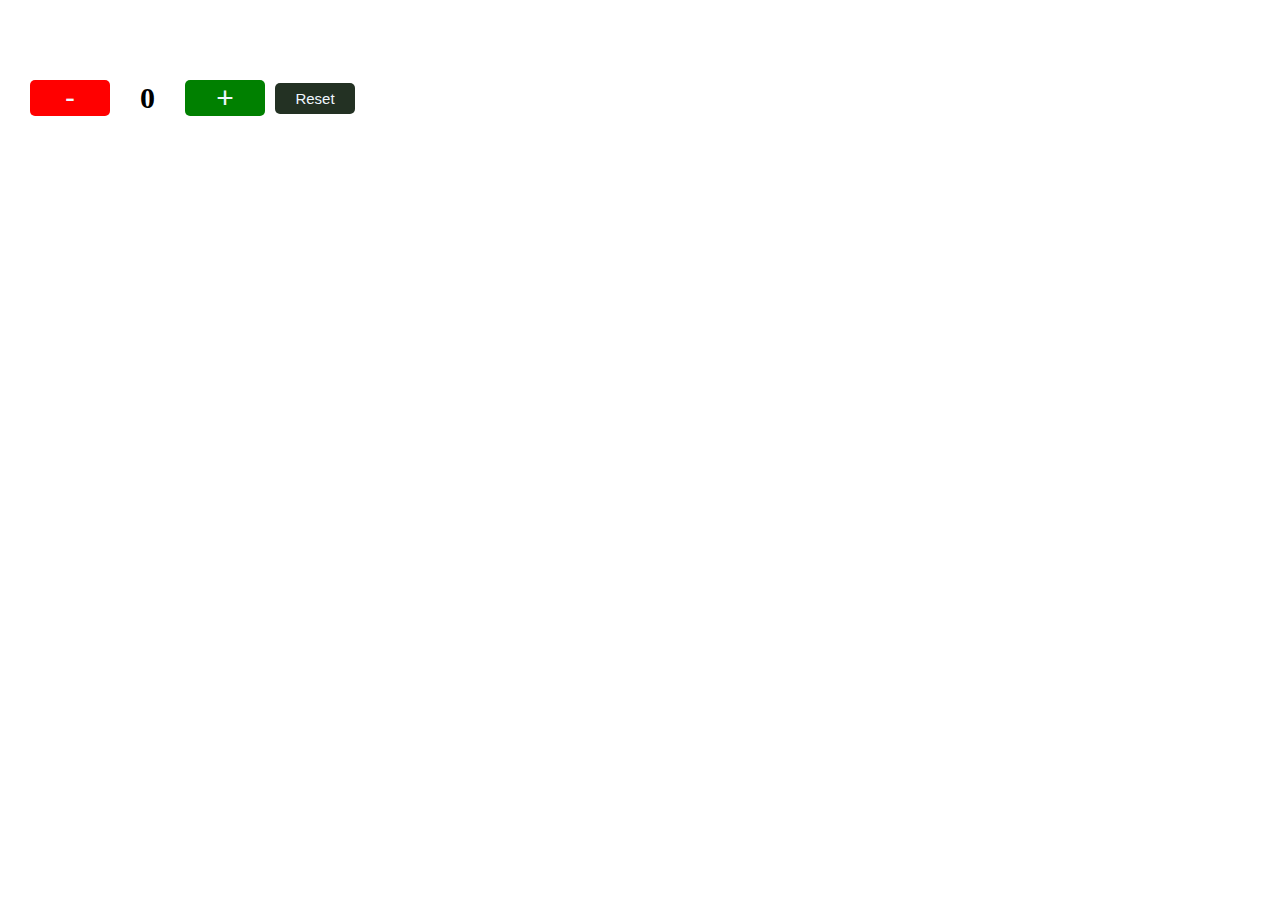
<file: counter.html>
<!DOCTYPE html>
<html lang="en">
  <head>
    <meta charset="UTF-8" />
    <meta name="viewport" content="width=device-width, initial-scale=1.0" />
    <title>Document</title>
  </head>
  <body>
    <style>
      body {
        margin-top: 80px;
        margin-left: 30px;
      }
      .house {
        display: flex;
        align-items: center;
        gap: 10px;
      }
      #remove {
        background: red;
        width: 80px;
        color: aliceblue;
        border: none;
        font-size: 30px;
        border-radius: 5px;
      }
      #add {
        background: green;
        width: 80px;
        color: aliceblue;
        border: none;
        font-size: 30px;
        border-radius: 5px;
      }
      #reset {
        background: rgb(35, 49, 35);
        width: 80px;
        color: aliceblue;
        border: none;
        font-size: 15px;
        padding: 7px 20px;
        border-radius: 5px;
      }
      #num {
        font-size: 30px;
        font-weight: bold;
        margin: 0 20px;
      }
    </style>
    <div class="house">
      <button id="remove">-</button>
      <span id="num">0</span>
      <button id="add">+</button>
      <button id="reset">Reset</button>
    </div>
    <script>
      const increament = document.querySelector("#add");
      const decreament = document.querySelector("#remove");
      const number = document.querySelector("#num");
      const resett = document.querySelector("#reset");

      let count = 0;
      increament.addEventListener("click", function () {
        count++;
        number.textContent = count;
      });

      decreament.addEventListener("click", function () {
        if (count > 0) {
          count--;
          number.textContent = count;
        }
      });
      resett.addEventListener("click", function () {
        count = 0;
        number.textContent = count;
      });
    </script>
  </body>
</html>
</file>
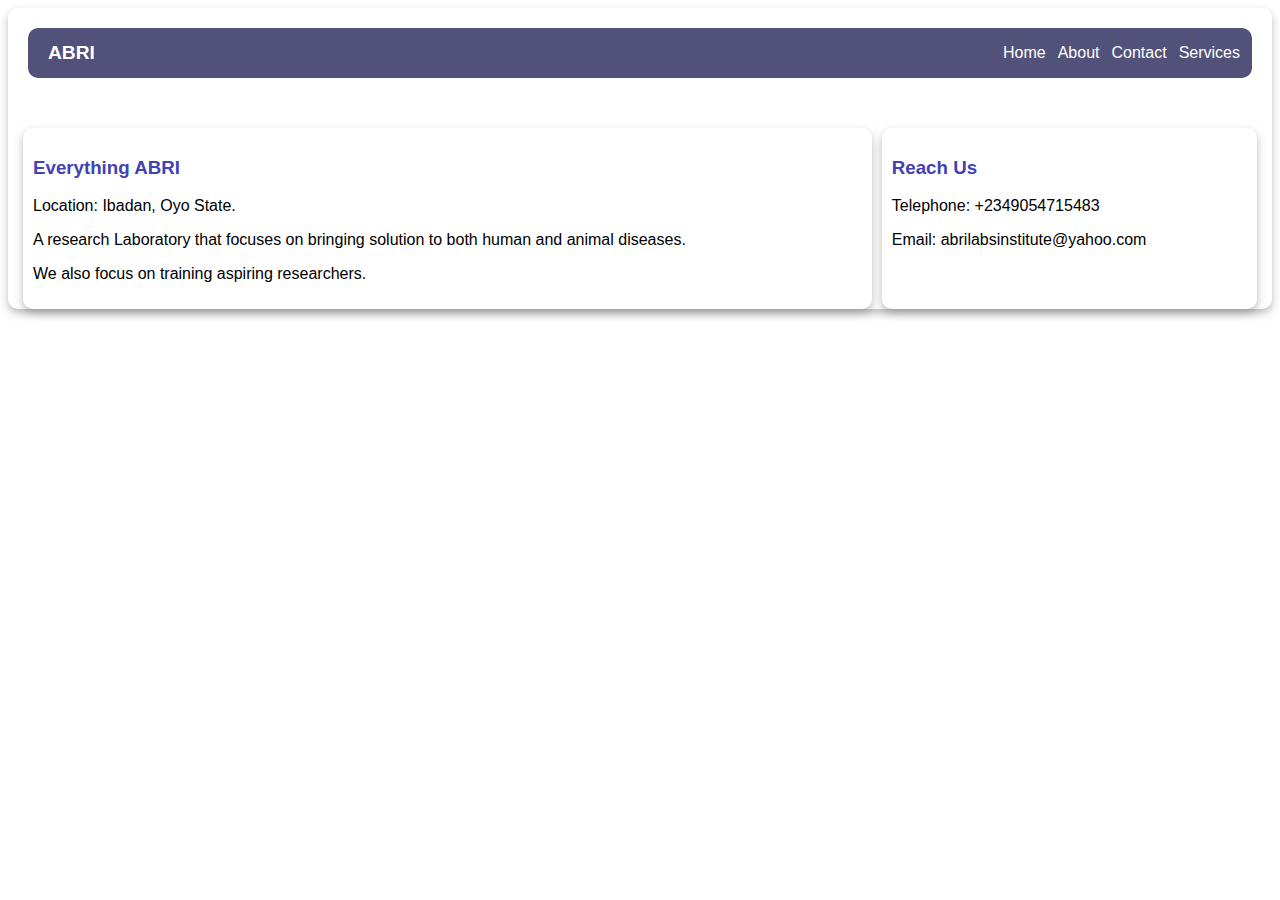
<file: trial.html>
<!DOCTYPE html>
<html lang="en">
  <head>
    <meta charset="UTF-8" />
    <meta name="viewport" content="width=device-width, initial-scale=1.0" />
    <title>Exercise</title>
  </head>
  <body>
    <style>
      body {
        font-family: Arial, Helvetica, sans-serif;
      }
      .bodi {
        border: none;
        border-radius: 10px;
        box-shadow: 0 4px 8px rgba(122, 121, 121, 0.5);
        padding-top: 10px;
        /* padding: 15px 30px; */
      }
      nav {
        background: rgb(81, 81, 121);
        color: white;
        display: flex;
        align-items: center;
        justify-content: space-between;
        border-radius: 10px;
        margin: 10px 20px;
      }
      .left-bar {
        margin-left: 20px;
        font-weight: 900;
        font-size: larger;
      }

      ul {
        display: flex;
        gap: 12px;
        margin-right: 12px;
        list-style: none;
      }
      .body-main {
        display: flex;
        gap: 10px;
        margin: 0px 15px;
      }
      .left-main {
        box-shadow: 0 4px 8px rgba(122, 121, 121, 0.5);
        border-radius: 10px;
        margin-top: 40px;
        flex: 70%;
        padding: 10px 10px;
      }
      h3 {
        color: rgb(66, 66, 180);
      }
      .right-main {
        box-shadow: 0 4px 8px rgba(122, 121, 121, 0.5);
        border-radius: 10px;
        margin-top: 40px;
        flex: 30%;
        padding: 10px 10px;
      }
    </style>
    <div class="bodi">
      <nav>
        <div class="left-bar">ABRI</div>
        <div class="right-bar">
          <ul>
            <li>Home</li>
            <li>About</li>
            <li>Contact</li>
            <li>Services</li>
          </ul>
        </div>
      </nav>
      <div class="body-main">
        <div class="left-main">
          <h3>Everything ABRI</h3>
          <p>Location: Ibadan, Oyo State.</p>
          <p>
            A research Laboratory that focuses on bringing solution to both
            human and animal diseases.
          </p>
          <p>We also focus on training aspiring researchers.</p>
        </div>
        <div class="right-main">
          <h3>Reach Us</h3>
          <p>Telephone: +2349054715483</p>
          <p>Email: abrilabsinstitute@yahoo.com</p>
        </div>
      </div>
    </div>
  </body>
</html>
</file>
